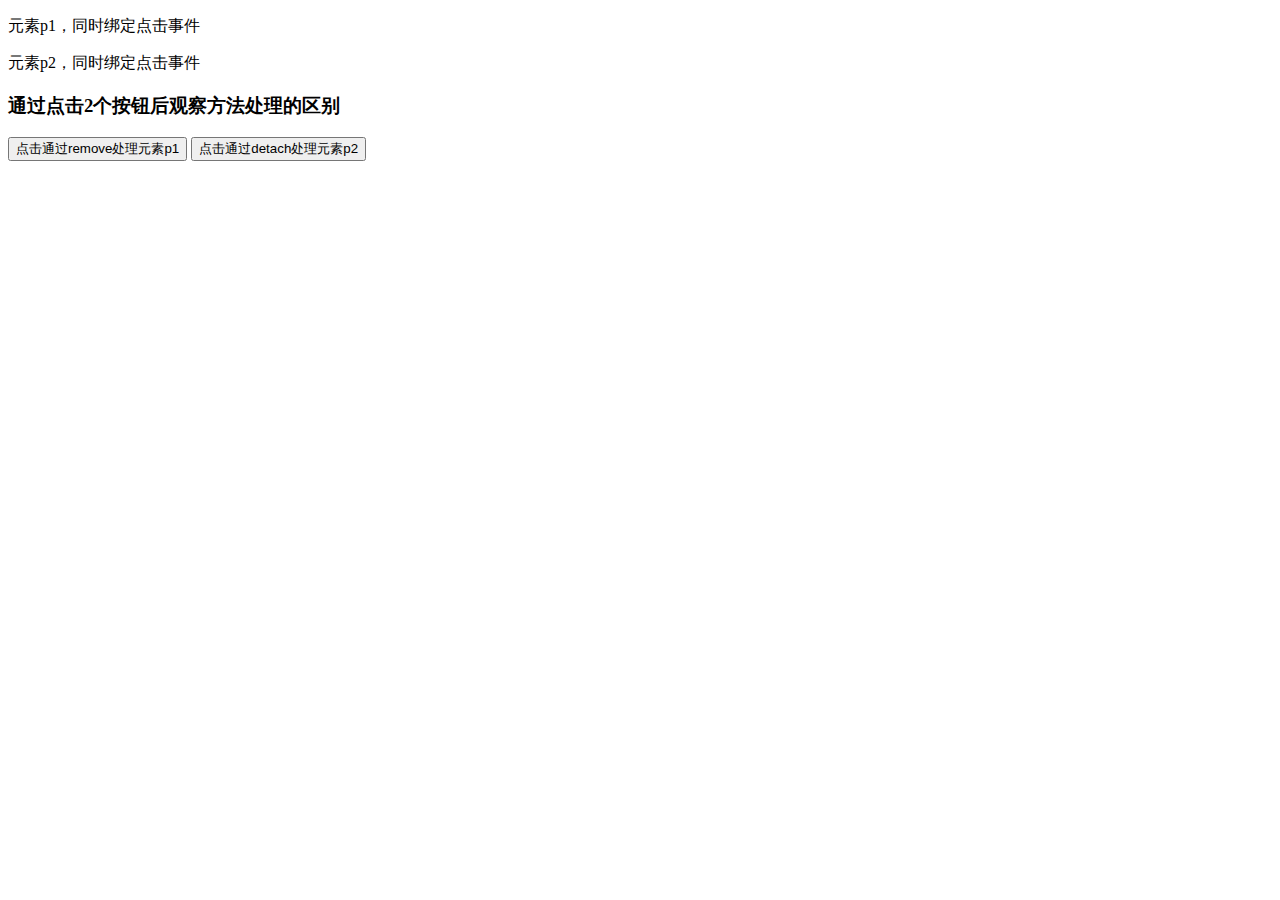
<file: index.html>
<!DOCTYPE html PUBLIC "-//W3C//DTD XHTML 1.0 Transitional//EN" "http://www.w3.org/TR/xhtml1/DTD/xhtml1-transitional.dtd">
<html xmlns="http://www.w3.org/1999/xhtml">
<head>
 <meta http-equiv="Content-Type" content="text/html; charset=utf-8" />
 <title>Jquery 动态修改连接</title>
 <script src="http://code.jquery.com/jquery-3.1.1.min.js"></script>
 <!--上面更换您的jquery 路径-->
</head>
<body>

 <p>元素p1，同时绑定点击事件</p>
 <p>元素p2，同时绑定点击事件</p>
 <h3>通过点击2个按钮后观察方法处理的区别</h3>
 <button>点击通过remove处理元素p1</button>
 <button>点击通过detach处理元素p2</button>
</body>
<script type="text/javascript">
 //给页面上2个p元素都绑定时间
 $('p').click(function(e) {
 alert(e.target.innerHTML)
 })

 $("button:first").click(function() {
 var p = $("p:first").remove();
 p.css('color','red').text('p1通过remove处理后,点击该元素,事件丢失')
 $("body").append(p);
 });

 $("button:last").click(function() {
 var p = $("p:first").detach();
 p.css('color','blue').text('p2通过detach处理后,点击该元素事件存在')
 $("body").append(p);
 });
</script>
</html>
</file>
